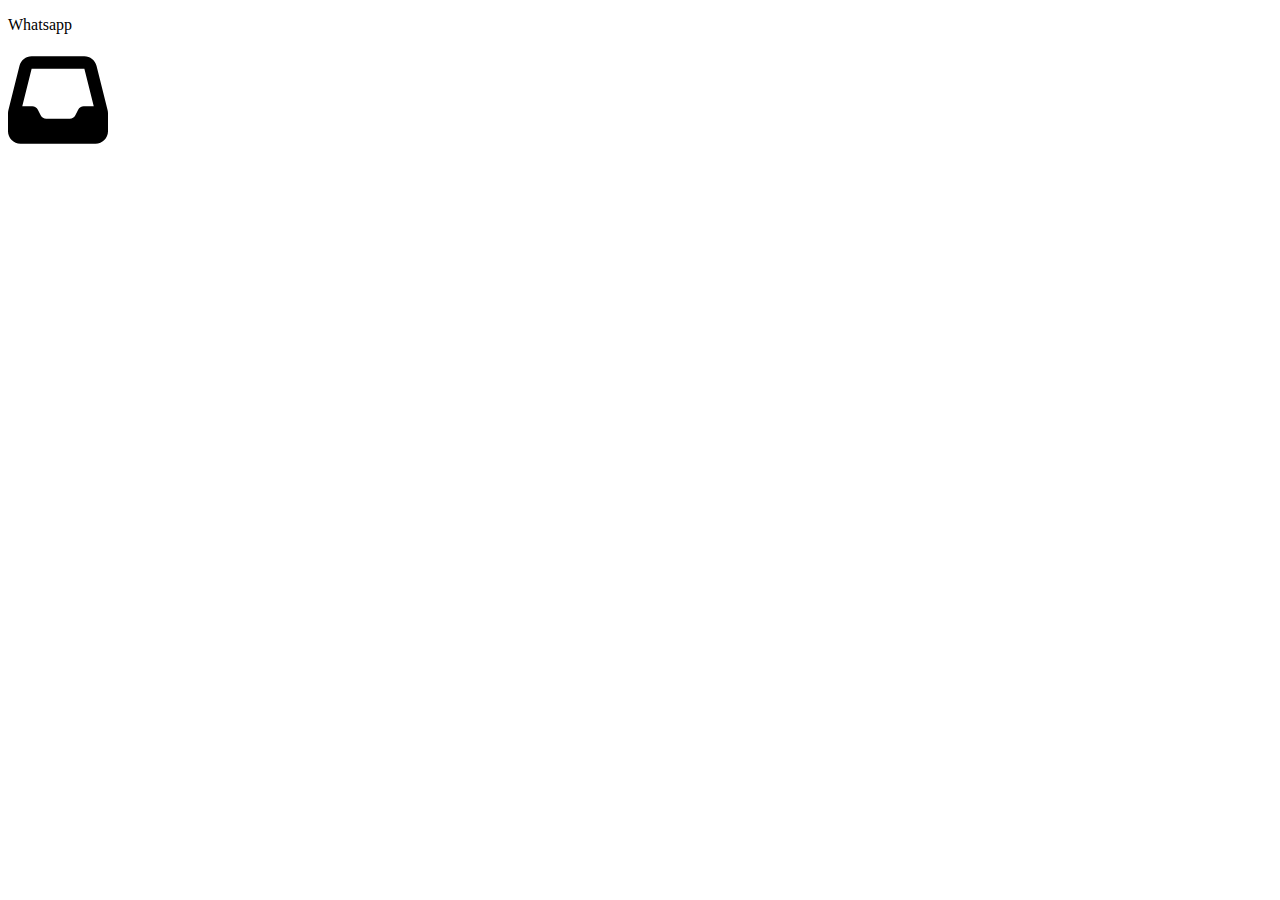
<file: index.html>
<!DOCTYPE html>
<html lang="en">
<head>
    <meta charset="UTF-8">
    <meta http-equiv="X-UA-Compatible" content="IE=edge">
    <meta name="viewport" content="width=device-width, initial-scale=1.0">
    <title>Document</title>
    <link rel="stylesheet" href="style.css">
</head>
<body>
<p>Whatsapp</p>
<div>
<img width="100px"src="inbox-solid.svg"><inbox-solid class="svg">
</div> 
</body>
</html>
</file>
<file: style.css>
#form{
    border: solid;
    width: 50%;
    margin: 0 auto;
    padding: 12px;
}
</file>
